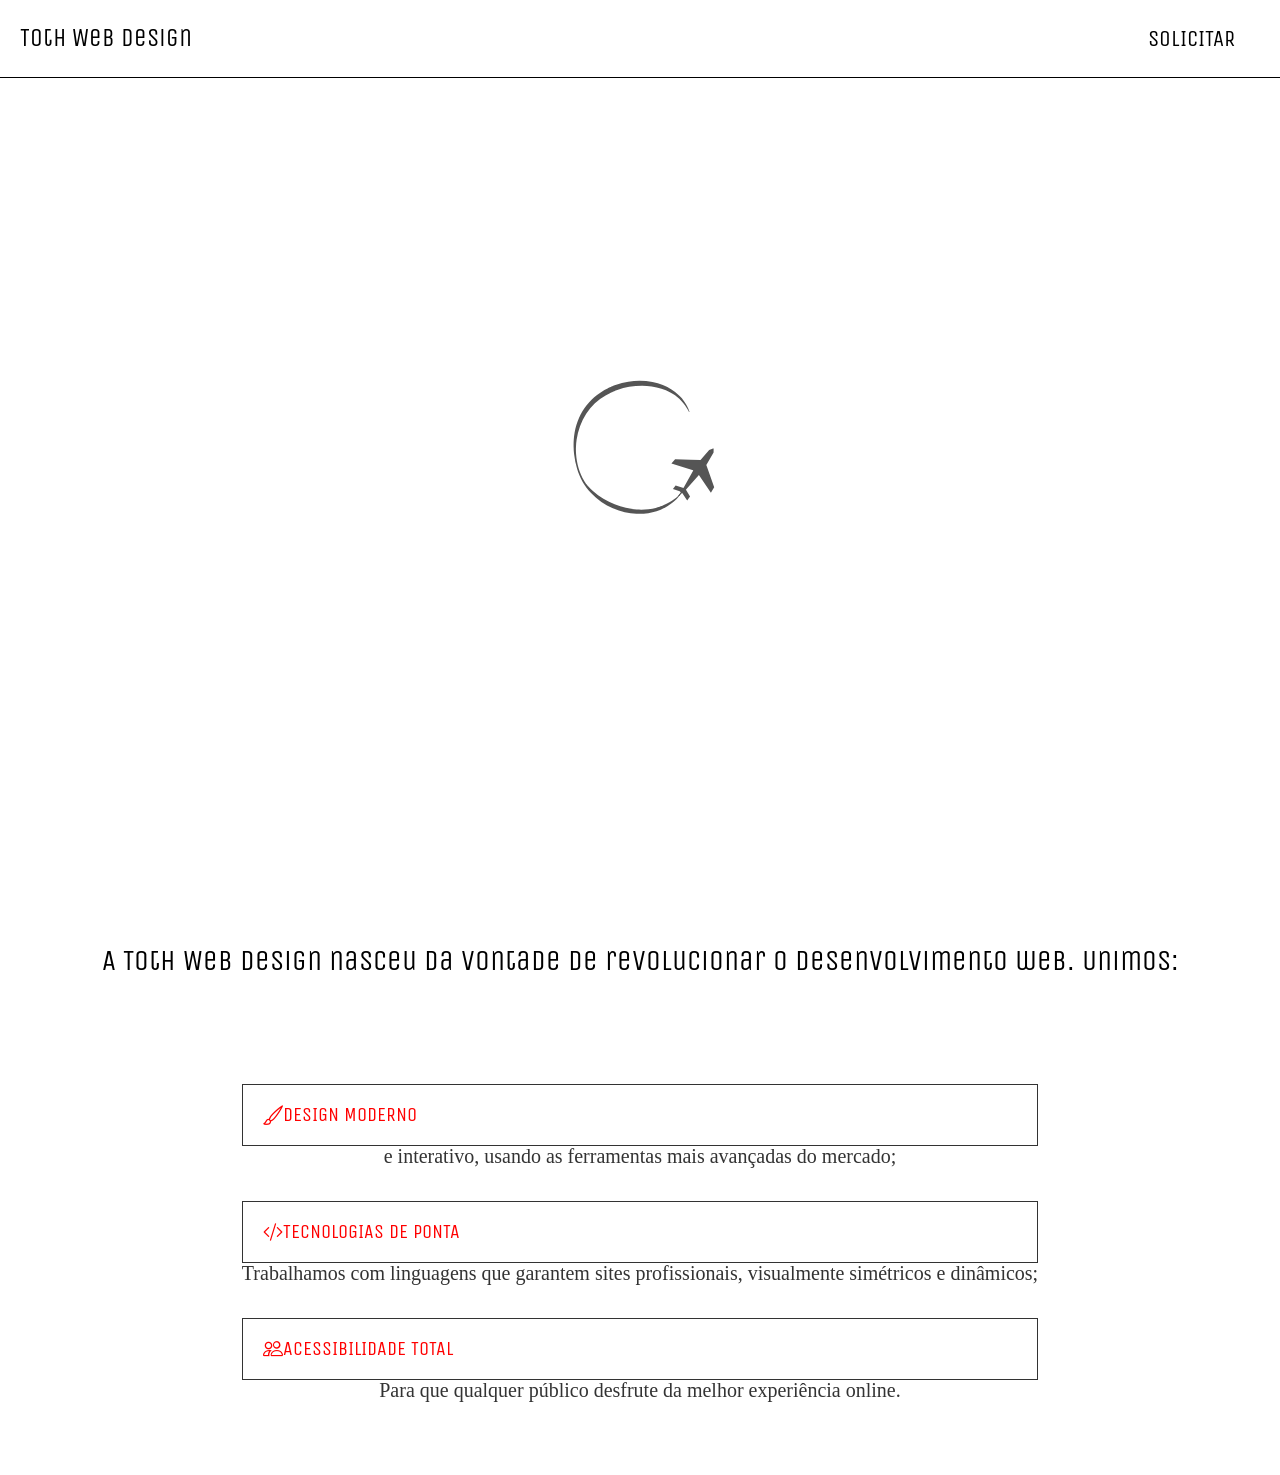
<file: index.html>
<!DOCTYPE html>
<html lang="pt-br">
<head>
    <meta charset="UTF-8">
    <meta name="viewport" content="width=device-width, initial-scale=1.0">
    <title> Thot | Web Design </title>

    <link rel="stylesheet" href="./assets/styles/reset.css">
    <link rel="stylesheet" href="./assets/styles/fonts.css">
    <link rel="stylesheet" href="./assets/styles/header.css">
    <link rel="stylesheet" href="./assets/styles/main.css">
    <link rel="stylesheet" href="./assets/styles/svg.css">

    <link rel="stylesheet" href="https://cdn.jsdelivr.net/npm/bootstrap-icons@1.13.1/font/bootstrap-icons.min.css">

</head>
<body>
    <header class="header">
        
        <div class="logo">
            <h1>Toth Web Design</h1>
        </div>

        <div class="services">
            <button class="button_services">SOLICITAR</button>
            <!-- <ul class="lista_servicos">
                <li>Sites</li>
                <li>Design</li>
                <li>Outros...</li>
            </ul> -->
        </div>
        
    </header>

    <main>
        <div class="presentation">
            <div class="loader">
                <svg viewBox="0 0 571 517">
                  <g class="plane">
                    <path d="M495.7 257.76l-.1 12.17-20.73 35.33 8.36 23.97 7.3 20.88 6.74 19.3-9.33 15.4-34.27-51-34.77 39.5c-.73 1.08-1.46 2-2.2 2.8l11.72 19.3-8.2 11.4-13.68-20.4-1.08-.8-8.92 9.45-1.38-1.85 6.76-10.15-3.1-2.23-19.3-6.4 7.62-10.56 22.68 7.2c.3-.6.6-1.2 1.02-1.77L437.5 321l-.6-.48-61.7-19.5 10.5-12.08 21.8.7 21.8.66 28.78.9.2.15L483 262.7l12.76-4.9z"/>
                    <path d="M400.3 390.32s-.32.7-1.34 2.02c-1.26 1.5-2.7 3.17-5 5.76-4.37 4.88-11.13 11.88-21.14 19.18-5 3.67-10.84 7.3-17.5 10.76l-2.53 1.3-2.7 1.24c-1.8.86-3.6 1.63-5.5 2.44-3.78 1.55-7.7 3.04-11.86 4.35-16.55 5.34-36.28 8.37-57.7 7.46-5.36-.24-10.8-.7-16.34-1.4-5.52-.74-11.1-1.75-16.74-3-11.28-2.5-22.7-6.1-33.9-11.04-22.5-9.8-44.1-24.8-62.3-44-4.57-4.8-8.96-9.8-13.05-15.1l-1.5-2-.8-1.1-.7-1-1.44-2.08-1.44-2.13c-1.9-2.84-3.7-5.7-5.35-8.7-6.7-11.8-11.75-24.6-15.8-37.75-3.9-13.2-6.73-26.83-8.3-40.7-.8-6.9-1.3-13.9-1.44-20.9-.2-7.03-.03-14.08.47-21.1 1.05-14.1 3.4-28.16 7.5-41.76 2.1-6.8 4.5-13.5 7.37-19.98 2.9-6.5 6.17-12.8 9.8-18.86 7.34-12.1 16.15-23.2 26.1-32.9 9.92-9.76 20.93-18.15 32.47-25.1 2.9-1.8 5.8-3.4 8.75-5l4.45-2.3 1.1-.58.3-.17.37-.16.54-.25 2.13-1.08 1.07-.52 1.17-.5 2.3-1.02c1.5-.7 3-1.3 4.5-1.96l4.54-1.8 4.58-1.7c12.17-4.37 24.5-7.4 36.66-9.4 24.32-3.9 47.92-3.1 69 .96 10.53 2.1 20.42 5.08 29.53 8.66 9.1 3.57 17.35 7.9 24.74 12.5 7.4 4.65 13.8 9.7 19.33 14.8 2.77 2.5 5.26 5.13 7.6 7.63 2.3 2.54 4.4 5.03 6.3 7.5 7.6 9.83 11.94 18.55 14.6 24.54.66 1.5 1.2 2.86 1.64 4 .5 1.18.88 2.16 1.1 2.96l.9 2.4-1.3.55-1.15-2.23c-.37-.73-.84-1.66-1.44-2.73s-1.28-2.3-2.1-3.7c-3.26-5.53-8.44-13.44-16.5-22.1-4.07-4.3-8.84-8.8-14.4-13.17-2.8-2.15-5.8-4.32-9-6.4-3.24-2.04-6.6-4.13-10.2-6.03-3.6-1.9-7.4-3.74-11.37-5.44-4-1.7-8.2-3.25-12.5-4.7-8.67-2.88-18.04-5.15-27.95-6.58-19.8-3.04-41.8-2.8-64.33 1.32-11.26 2.03-22.66 5.1-34 9.15l-4.22 1.54c-1.4.56-2.8 1.1-4.23 1.7-1.4.6-2.85 1.14-4.2 1.75l-2.07.9-1 .46-1.1.5-2.16 1.03-.56.23-.2.1-.25.12-1.03.53-4.14 2.05c-2.7 1.5-5.46 2.9-8.13 4.5-21.57 12.38-41.16 29.96-55.35 52-14.26 21.96-23.64 47.75-27.45 74.6-.95 6.7-1.55 13.5-1.83 20.3-.27 6.8-.1 13.6.3 20.4.94 13.6 3.2 27.05 7 39.98 3.8 12.9 8.96 25.34 15.9 36.5.8 1.4 1.73 2.74 2.62 4.1.93 1.33 1.86 2.7 2.83 3.95l1.42 1.9 1.54 1.93.8.97.78.9 1.6 1.83c4.37 4.82 8.9 9.4 13.6 13.64 9.5 8.5 19.68 15.8 30.1 22.03 5.2 3.15 10.5 6 15.87 8.6 5.3 2.6 10.7 4.94 16.06 7.1 5.36 2.1 10.7 4.05 16.04 5.7 5.3 1.7 10.6 3.1 15.9 4.4 10.5 2.46 20.9 4 30.9 4.7 20 1.4 38.5-.55 54.34-4.58 3.95-.98 7.74-2.15 11.36-3.35 1.8-.6 3.6-1.2 5.35-1.85l2.55-.96 2.46-1.03c6.6-2.7 12.4-5.74 17.5-8.7 5.18-2.96 9.5-6 13.27-8.75 3.78-2.7 6.78-5.3 9.25-7.36 3.1-2.96 4.57-5.2 5.8-6.9 1.23-1.2 1.48.2 1.48.2l1.07.93z"/>
                  </g>
                </svg>
              </div>
        </div>
        <div class="about">
            <p>A Toth Web Design nasceu da vontade de revolucionar o desenvolvimento web. Unimos:</p>
                <ul>
                    <li>
                        <i class="bi bi-brush">DESIGN MODERNO</i>e interativo, usando as ferramentas mais avançadas do mercado;
                    </li>

                    <li>
                        <i class="bi bi-code-slash">TECNOLOGIAS DE PONTA</i> Trabalhamos com linguagens que garantem sites profissionais, visualmente simétricos e dinâmicos;
                    </li>
                    <li>
                        <i class="bi bi-people">ACESSIBILIDADE TOTAL</i> Para que qualquer público desfrute da melhor experiência online.
                    </li>
                </ul>
        </div>
    </main>
</body>
</html>
</file>
<file: assets/styles/fonts.css>
/* Unica One */
@import url('https://fonts.googleapis.com/css2?family=Unica+One&display=swap');

h1,
p,
.about_more,
.button_services
{
  font-family: "Unica One", serif;
}

h1 {
  font-weight: 400;
  font-style: normal;
  font-size: 25px;
}

p{
  font-weight: 100;
  font-style: normal;
  font-size: 30px;
}

.button_services{
    font-size: 23px;
}

li{
    font-size: 20px;
}
</file>
<file: assets/styles/header.css>
.header{
    display: flex;
    flex-direction: row;
    align-items: center;
    justify-content: space-between;
    box-sizing: border-box;
    padding: 20px;
    border-bottom: 1px solid black;
}

.button_services{
    cursor: pointer;
    border: none;
    background-color: transparent;
    padding: 5px;
    margin-right: 20px;
}
</file>
<file: assets/styles/main.css>
@import url('https://fonts.googleapis.com/css2?family=Unica+One&display=swap');

.about{
    display: flex;
    flex-direction: column;
    align-items: center;
}

.presentation{
    display: flex;
    flex-direction: column;
    align-items: center;
    justify-content: center;
    height: calc(100vh - 100px);
}




p{
    font-size: 1.8em;
    text-align: center;
    padding: 40px;

    @media screen and (max-width: 760px) {font-size: 1.3em;}
}

ul{
    padding: 40px;
}

    li{
        text-align: center;
        list-style: none;
        margin-bottom: 35px;
        color: #333;
        font-weight: 100;
        @media screen and (max-width: 760px) {font-size: 1.1em;}
    }

    i{
        display: flex;
        align-items: center;
        padding: 20px;
        border: 1px solid #333;
        color: red;
        transition: 0.2s ease-in-out;
        font-family: "Unica One", serif;
        @media screen and (max-width: 760px) {font-size: 0.9em;}
    }

    i:hover{
    
        cursor: pointer;
        background-color: #333;
    }
</file>
<file: assets/styles/svg.css>
.loader {
    position: absolute;
    top: 50%;
    left: 50%;
    margin: auto;
    transform: translate(-50%,-50%);
    width: 200px;
  }
  
  .plane {
    animation: spin 10s linear infinite;
    fill: #555;
    transform-origin: 50% 50%;
  }
  
  @keyframes spin{
    0% {
      transform: rotate(0deg);
    }
    100% {
      transform: rotate(-360deg);
    }
  }
</file>
